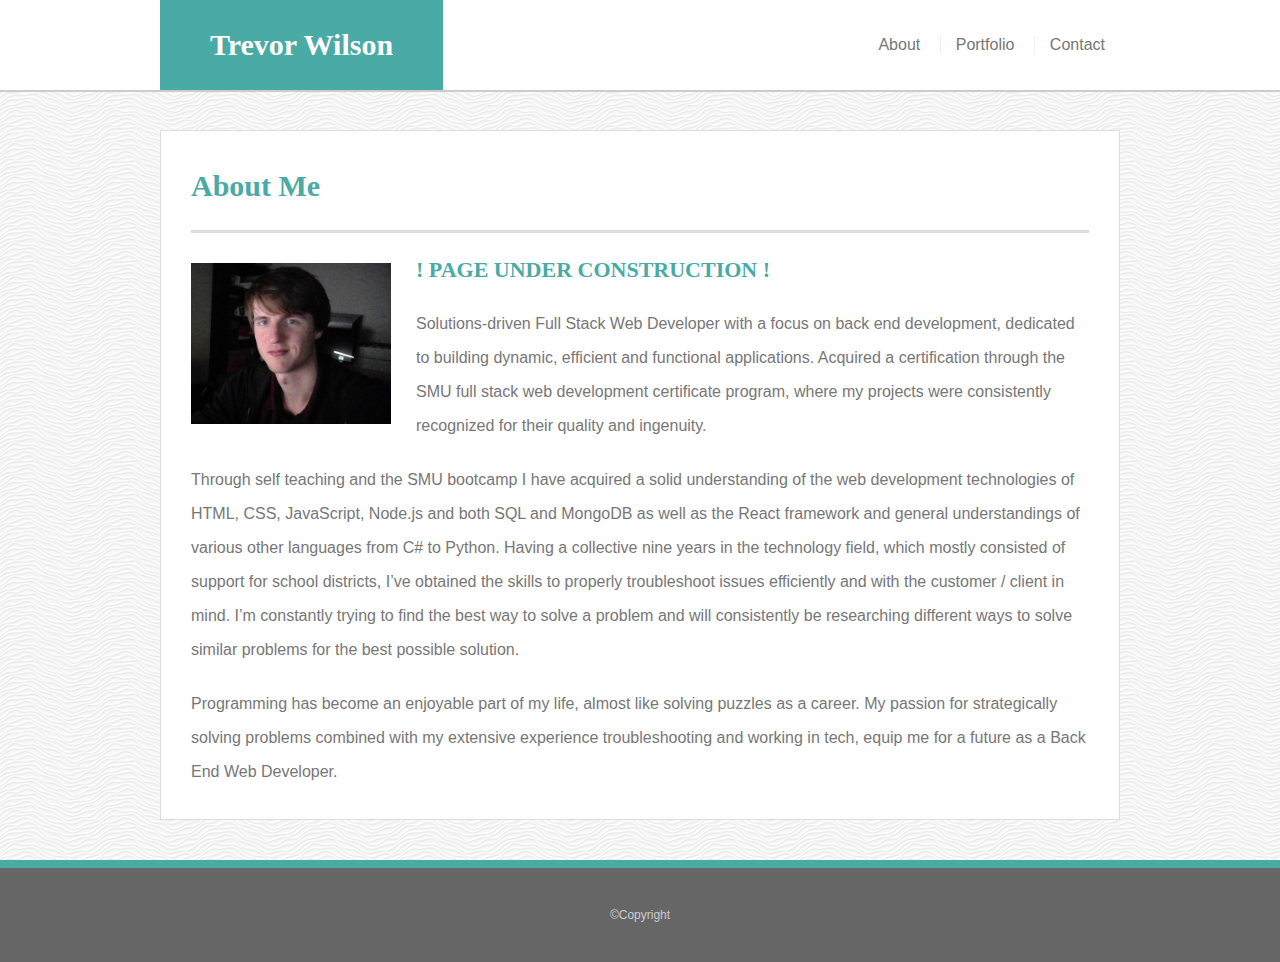
<file: index.html>
<!DOCTYPE html>
<html lang="en" dir="ltr">
  <head>
    <meta charset="utf-8">
    <meta name="viewport" content="width=device-width, initial-scale=1.0">
    <title>About | Trevor Wilson</title>
    <link rel="stylesheet" href="assets/css/reset.css">
    <link rel="stylesheet" href="./assets/css/style.css">
  </head>
  <body>
    <header>
      <div class="container">
        <a href="index.html" id='logo'>Trevor Wilson</a>
        <nav>
          <a href="index.html"><span id='first-link'>About</span></a>
          <a href="portfolio.html"><span>Portfolio</span></a>
          <a href="contact.html"><span>Contact</span></a>
        </nav>
      </div>
    </header>
    <div class="content-area">
      <div id='main-container' class="container">
        <section>
          <h1>About Me</h1>
          <img class='author-img' src="./assets/images/selfphoto.jpg" alt="Self Portrait">
          <h3>! PAGE UNDER CONSTRUCTION !</h3>
          <p>Solutions-driven Full Stack Web Developer with a focus on back end development, dedicated to building dynamic, efficient and functional applications. Acquired a certification through the SMU full stack web development certificate program, where my projects were consistently recognized for their quality and ingenuity.</p>
          <p>Through self teaching and the SMU bootcamp I have acquired a solid understanding of the web development technologies of HTML, CSS, JavaScript, Node.js and both SQL and MongoDB as well as the React framework and general understandings of various other languages from C# to Python. Having a collective nine years in the technology field, which mostly consisted of support for school districts, I’ve obtained the skills to properly troubleshoot issues efficiently and with the customer / client in mind. I’m constantly trying to find the best way to solve a problem and will consistently be researching different ways to solve similar problems for the best possible solution.</p>
          <p>Programming has become an enjoyable part of my life, almost like solving puzzles as a career. My passion for strategically solving problems combined with my extensive experience troubleshooting and working in tech, equip me for a future as a Back End Web Developer.</p>
        </section>
      </div>
    </div>
    <footer>&copy;Copyright</footer>
  </body>
</html>
</file>
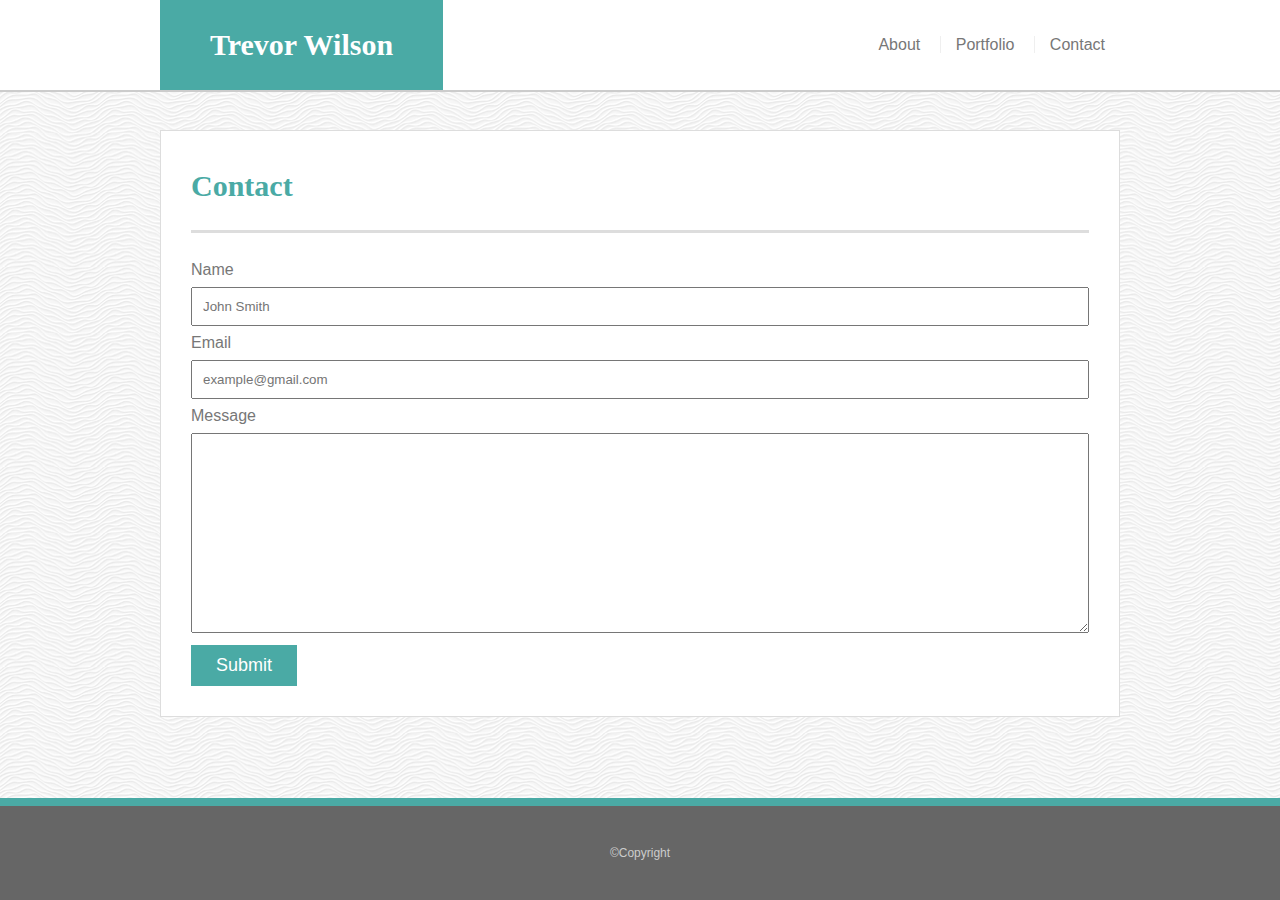
<file: contact.html>
<!DOCTYPE html>
<html lang="en" dir="ltr">
  <head>
    <meta charset="utf-8">
    <meta name="viewport" content="width=device-width, initial-scale=1.0">
    <title>About | Trevor Wilson</title>
    <link rel="stylesheet" href="assets/css/reset.css">
    <link rel="stylesheet" href="./assets/css/style.css">
  </head>
  <body>
    <header>
      <div class="container">
        <a href="index.html" id='logo'>Trevor Wilson</a>
        <nav>
          <a href="index.html"><span id='first-link'>About</span></a>
          <a href="portfolio.html"><span>Portfolio</span></a>
          <a href="contact.html"><span>Contact</span></a>
        </nav>
      </div>
    </header>
    <div class="content-area">
      <div id='main-container' class="container">
        <section>
          <!-- Section title -->
          <h1>Contact</h1>
          <!-- section content container -->
          <div class="content">
            <!-- Form for contacting me -->
            <form class="contact-form" action="index.html" method="post">
              Name<br />
              <input type="text" name="name" placeholder="John Smith"><br />
              Email<br />
              <input type="text" name="email" placeholder="example@gmail.com"><br />
              Message<br />
              <textarea name="message"></textarea><br />
              <input type="submit" name="" value="Submit" class='submit-btn'>
            </form>
          </div>
        </section>
      </div>
    </div>

    <footer>&copy;Copyright</footer>
  </body>
</html>
</file>
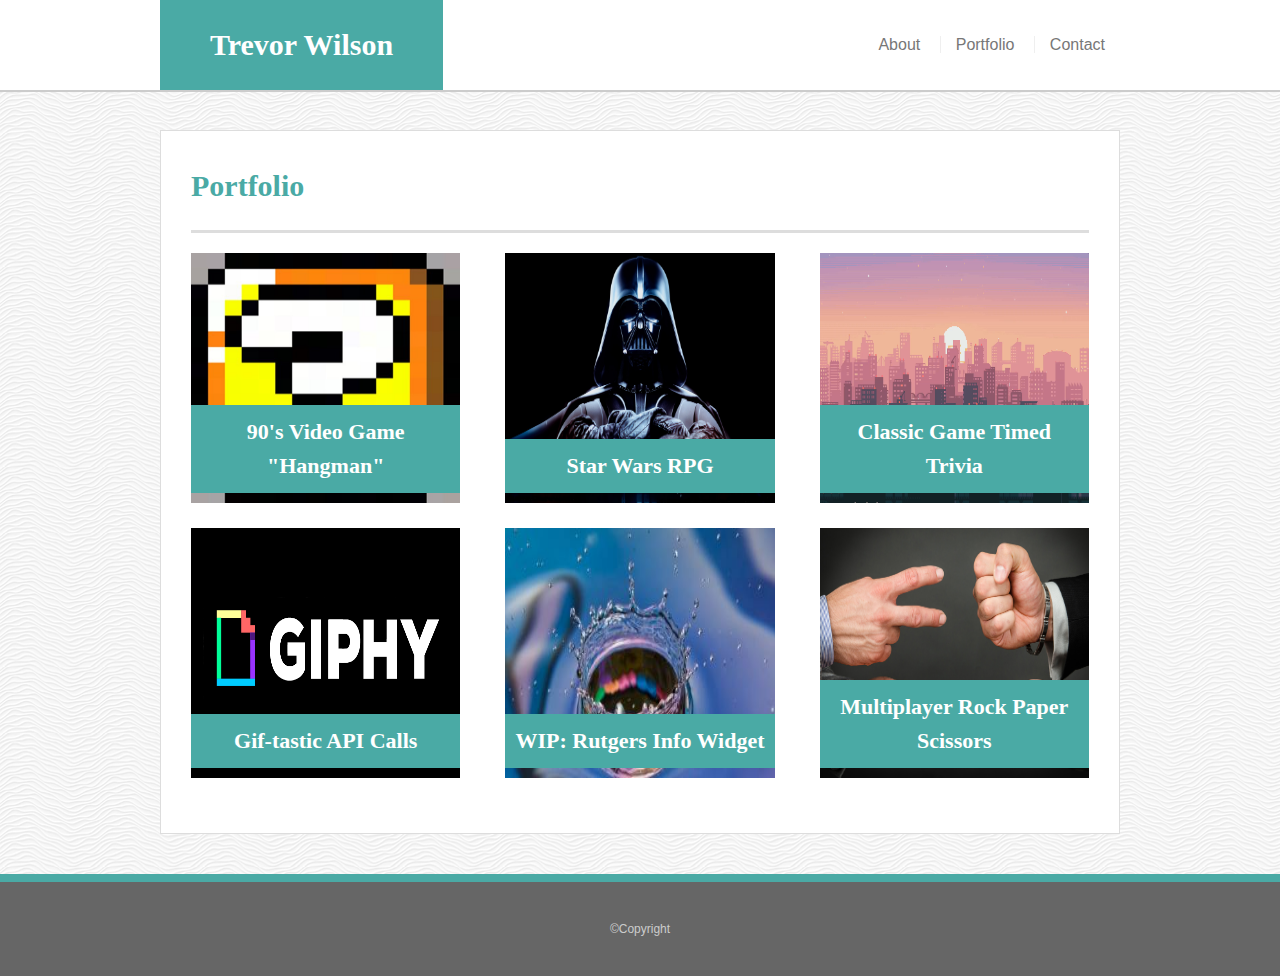
<file: portfolio.html>
<!DOCTYPE html>
<html lang="en" dir="ltr">
  <head>
    <meta charset="utf-8">
    <meta name="viewport" content="width=device-width, initial-scale=1.0">
    <title>Portfolio | Trevor Wilson</title>
    <link rel="stylesheet" href="assets/css/reset.css">
    <link rel="stylesheet" href="./assets/css/style.css">
  </head>
  <body>
    <header>
      <div class="container">
        <a href="index.html" id='logo'>Trevor Wilson</a>
        <nav>
          <a href="index.html"><span id='first-link'>About</span></a>
          <a href="portfolio.html"><span>Portfolio</span></a>
          <a href="contact.html"><span>Contact</span></a>
        </nav>
      </div>
    </header>
    <div class="content-area">
      <div id='main-container' class="container">
        <section>
          <!-- Section title -->
          <h1>Portfolio</h1>
          <!-- section content container -->
          <div class="portfolio-content">
            <!-- UL flex container for portfolio links -->
              <div class="portfolio-tile">
                <a href="https://tbwilson89.github.io/word_guess_game/">
                  <img src="./assets/images/questionblock.jpg" alt="Placeholder">
                  <h3>90's Video Game "Hangman"</h3>
                </a>
              </div>
              <div class="portfolio-tile tealbg">
                <a href="https://tbwilson89.github.io/unit-4-game/">
                  <img src="./assets/images/vader.jpg" alt="Placeholder">
                  <h3>Star Wars RPG</h3>
                </a>
              </div>
              <div class="portfolio-tile">
                <a href="https://tbwilson89.github.io/TriviaGame/">
                  <img src="./assets/images/cityscape.png" alt="Placeholder">
                  <h3>Classic Game Timed Trivia</h3>
                </a>
              </div>
              <div class="portfolio-tile">
                <a href="https://tbwilson89.github.io/Giftastic">
                  <img src="./assets/images/giphy.png" alt="Placeholder">
                  <h3>Gif-tastic API Calls</h3>
                </a>
              </div>
              <div class="portfolio-tile">
                <img src="./assets/images/rutgers.jpg" alt="Placeholder">
                <h3>WIP: Rutgers Info Widget</h3>
              </div>
              <div class="portfolio-tile">
                <a href="https://tbwilson89.github.io/RPS-Multiplayer/">
                  <img src="./assets/images/rps.jpg" alt="Placeholder">
                  <h3>Multiplayer Rock Paper Scissors</h3>
                </a>
              </div>
          </div>
        </section>
      </div>
    </div>

    <footer>&copy;Copyright</footer>
  </body>
</html>
</file>
<file: assets/css/style.css>
* {
  box-sizing: border-box;
  text-decoration: none;
  color: #777777;
}

body {
  display: flex;
  flex-direction: column;
  min-height: 100vh;
  background-image: url('../images/white-waves.png');
  font-size: 16px;
  line-height: 34px;
  font-family: 'Arial', 'Helvetica Neue', Helvetica, sans-serif;
}
h1, h2, h3, p {
  margin-bottom: 20px;
}
p:last-child {
  margin-bottom: 0px;
}
h1, h2, h3 {
  font-family: Georgia, Times, "Times New Roman", serif;
  font-weight: bold;
  color: #4aaaa5;
}
h1 {
  padding-bottom: 20px;
  font-size: 30px;
  line-height: 49px;
  border-bottom: 3px solid #ddd;
}
h2, h3 {
  font-size: 22px;
}

/* Header / Navigation */

header {
  position: fixed;
  width: 100%;
  margin-bottom: 30px;
  background: #fff;
  border-bottom: 2px solid #ccc;
}
.container {
  display: flex;
  justify-content: space-between;
  width: 100%;
  max-width: 960px;
  margin: 0 auto;
}
#logo {
  padding: 0 50px;
  color: #fff;
  background: #4aaaa5;
  font-family: Georgia, Times, "Times New Roman", serif;
  font-size: 30px;
  font-weight: bold;
  text-align: center;
  line-height: 90px;
}
nav a {
  line-height: 90px;
}
nav a span {
  margin-right: 15px;
  padding-left: 15px;
  border-left: 1px solid #efefef;
}
#first-link {
  border: 0 none;
}

/* Main Content */

.content-area {
  flex: 1;
}

#main-container {
  padding-top: 130px;
}
section {
  width: 100%;
  max-width: 960px;
  margin: 0 0 40px;
  padding: 30px;
  background: #fff;
  border: 1px solid #ddd;
}
.author-img {
  float: left;
  width: 200px;
  height: auto;
  margin-top: 10px;
  margin-right: 25px;
}

/* Portfolio Page */

.portfolio-content {
  display: flex;
  flex-wrap: wrap;
  justify-content: space-between;
}
.portfolio-tile {
  position: relative;
  height: 250px;
  width: 30%;
  margin-bottom: 25px;
  cursor: pointer;
}
.portfolio-tile img {
  height: 100%;
  width: 100%;
  position: absolute;
  top: 0;
}
.portfolio-tile h3 {
  position: absolute;
  width: 100%;
  padding: 10px;
  text-align: center;
  color: #ffffff;
  background: #4aaaa5;
  bottom: -10px;
}

/* Contact Page */

input, textarea {
  width: 100%;
  padding: 10px;
}
textarea {
  height: 200px;
}
input[type=submit]{
  /* height: 40px; */
  width: auto;
  padding: 10px 25px;
  font-size: 18px;
  font-weight: 500;
  color: #fff;
  background: #4aaaa5;
  border: none;
}

/* Footer */
footer {
  width: 100%;
  font-size: 12px;
  color: #ccc;
  padding: 30px 0;
  background: #666666;
  text-align: center;
  border-top: 8px solid #4aaaa5;
}

/* Media Queries */

@media screen and (max-width: 980px){
  /* Not sure what to do here honestly... */
}
@media screen and (max-width: 768px){
  .container {
    margin: 0 10px;
    width: auto;
  }
  .author-img {
    width: 50%;
  }
  .portfolio-tile {
    width: 48%;
  }
}
@media screen and (max-width: 640px){
  header {
    position: static;
  }
  h1 {
    font-size: 24px;
  }
  .container {
    flex-direction: column;
    margin: 0;
  }
  nav {
    display: flex;
    justify-content: center;
  }
  nav a {
    line-height: 50px;
  }
  #main-container {
    padding-top: 0px;
    margin: 0 10px;
    width: auto;
  }
  .author-img {
    width: 100%;
    margin-bottom: 10px;
  }
  /* Portfolio */
  .portfolio-content {
    flex-direction: column;
  }
  .portfolio-tile {
    width: 100%;
  }
  .portfolio-tile h3 {
    font-size: 20px;
  }
  /* Footer */
  footer {
    position: static;
  }
}
</file>
